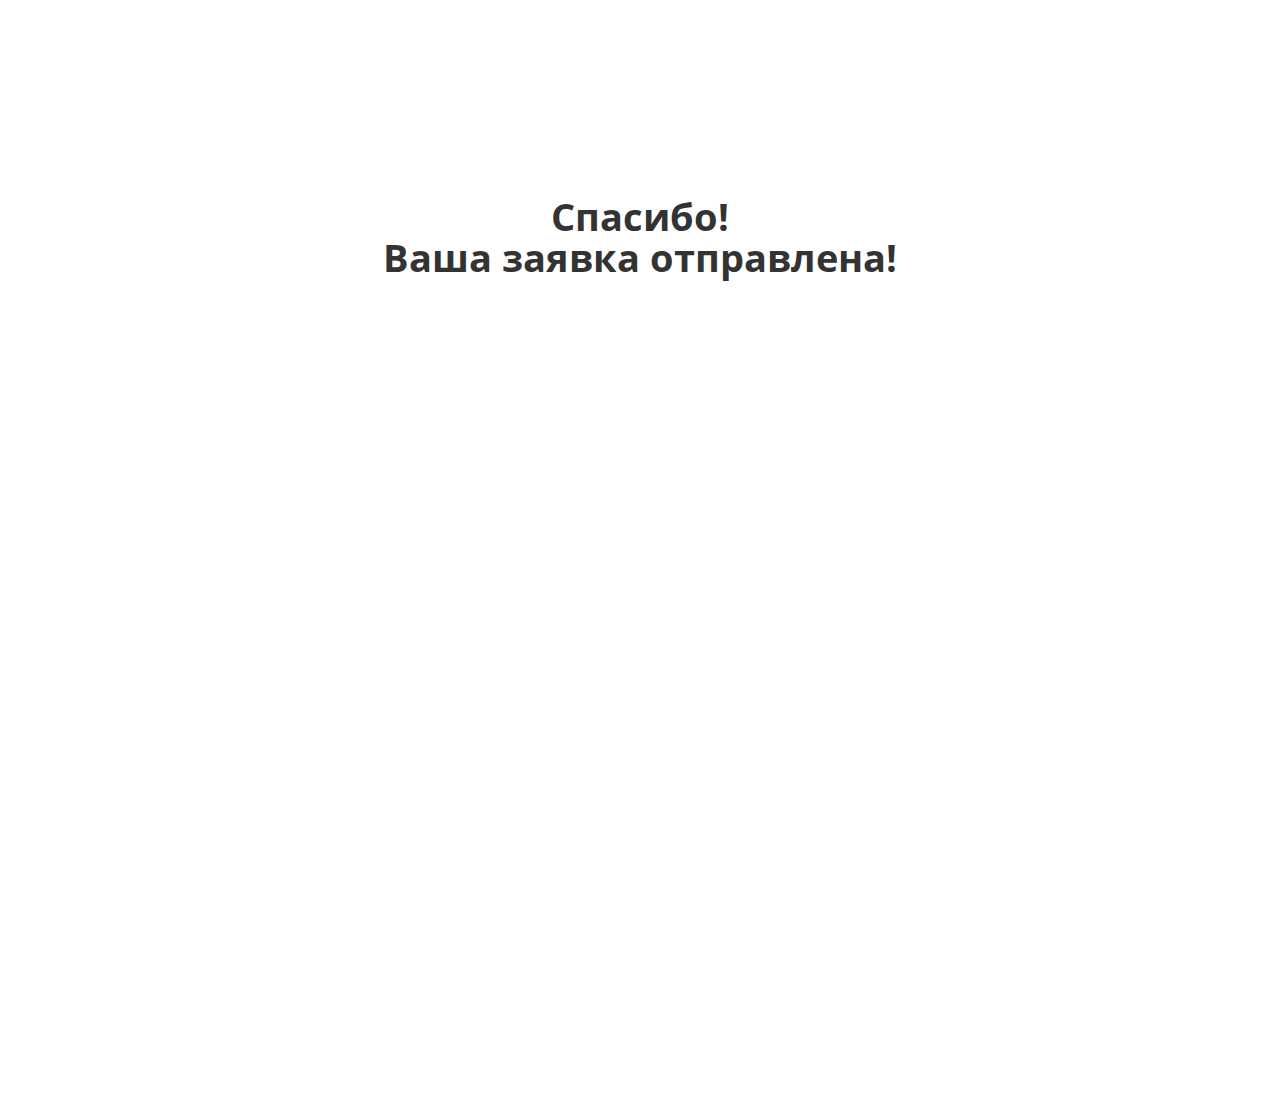
<file: thank-you.html>
<!DOCTYPE html>
<html lang="ru">

<head>
  <meta charset="UTF-8">
  <meta name="viewport" content="width=device-width, initial-scale=1.0">
  <title>Blanchard Art Gallery</title>
  <link rel="stylesheet" href="css/main.css">
  <link rel="stylesheet" href="css/variables.css">
  <link rel="stylesheet" href="css/thank.css">

  <link rel="icon" href="img/header/BL.ico" type="image/x-icon">
</head>

<body>
  <div class="form-text">
    <a class="text-center focus" href="index.html" target="_self">Спасибо!<br>Ваша заявка отправлена!</a>
  </div>
</body>

</html>
</file>
<file: css/main.css>
@font-face {
  font-family: 'opensans';
  font-style : normal;
  font-weight: 300;
  src        : url(../fonds/OpenSans-Light.woff);
  src        : url(../fonds/OpenSans-Light.woff2)
}

@font-face {
  font-family: 'opensans';
  font-style : normal;
  font-weight: 400;
  src        : url(../fonds/OpenSans-Regular.woff);
  src        : url(../fonds/OpenSans-Regular.woff2)
}

@font-face {
  font-family: 'opensans';
  font-style : normal;
  font-weight: 600;
  src        : url(../fonds/OpenSans-SemiBold.woff);
  src        : url(../fonds/OpenSans-SemiBold.woff2)
}

@font-face {
  font-family: 'opensans';
  font-style : normal;
  font-weight: 700;
  src        : url(../fonds/OpenSans-Bold.woff);
  src        : url(../fonds/OpenSans-Bold.woff2)
}

@font-face {
  font-family: 'opensans';
  font-style : italic;
  src        : url(../fonds/OpenSans-Italic.woff);
  src        : url(../fonds/OpenSans-Italic.woff2)
}



body {
  min-width  : 320px;
  font-size  : 16px;
  font-weight: 400;
  line-height: 32px;
  color      : var(--gray20);
  font-family: 'opensans', 'sans-serif'
}

* {
  box-sizing: border-box
}

a {
  text-decoration: none;
  color          : var(--gray20)
}

ul {
  margin    : 0;
  padding   : 0;
  list-style: none
}

h1,
h2,
h3,
h4 {
  margin: 0
}

h1 {
  position: absolute;
  width   : 1px;
  height  : 1px;
  margin  : -1px;
  padding : 0;
  overflow: hidden;
  border  : 0;
  clip    : rect(0 0 0 0)
}

p {
  margin: 0
}

img {
  max-width: 100%
}

.container {
  max-width    : 1920px;
  width        : 100%;
  margin       : 0 auto;
  padding-left : 55px;
  padding-right: 55px
}

.title {
  font-weight: normal;
  font-size  : 48px;
  line-height: 65px;
  color      : var(--gray20)
}

.text {
  font-weight: 600;
  font-size  : 24px;
  line-height: 32px;
  color      : var(--gray20)
}

.text-mini {
  font-weight: 400;
  font-size  : 12px;
  line-height: 16px;
  color      : var(--gray60)
}

::-webkit-input-placeholder {
  color: var(--white)
}

:-ms-input-placeholder {
  color: var(--white)
}

::-moz-placeholder {
  color: var(--white)
}

:-moz-placeholder {
  color: var(--white)
}

input[type=text]::-ms-clear {
  display: none;
  width  : 0;
  height : 0
}

input[type=text]::-ms-reveal {
  display: none;
  width  : 0;
  height : 0
}

input[type="search"]::-webkit-search-decoration,
input[type="search"]::-webkit-search-cancel-button,
input[type="search"]::-webkit-search-results-button,
input[type="search"]::-webkit-search-results-decoration {
  display: none
}

input::-webkit-outer-spin-button,
input::-webkit-inner-spin-button {
  -webkit-appearance: none;
  margin            : 0;
}

input[type=number] {
  -moz-appearance: textfield;
}

:hover::-webkit-input-placeholder {
  color: transparent
}

:focus::-moz-placeholder {
  color: transparent
}

:focus:-moz-placeholder {
  color: transparent
}

:focus:-ms-input-placeholder {
  color: transparent
}

@media(max-width:1440px) {
  .container {
    padding-left : 10px;
    padding-right: 10px
  }
}
</file>
<file: css/variables.css>
:root {
  --white              : #FFFFFF;
  --white--rgb         : 255, 255, 255;
  --black              : #000000;
  --black--rgb         : 0, 0, 0;
  --verydarkgray       : #666666;
  --gray90             : #e5e5e5;
  --gray60             : #999999;
  --gray20             : #333333;
  --lightgray          : #CACACA;
  --lightlightgray     : #C4C4C4;
  --verylightgray      : #ECECEC;
  --moderateviolet     : #9D5CD0;
  --moderateviolet--rgb: 157, 92, 208;
  --darkmoderateviolet : #7943a4;
  --verysoftviolet     : #D1A9F0;
  --softviolet         : #C283F3;
  --softviolet--rgb    : 194, 131, 243;
}
</file>
<file: css/thank.css>
.form-text {
  margin-top: 200px;
  text-align: center;
  height    : 100vh;
}

.text-center {
  position   : relative;
  font-size  : 38px;
  font-weight: 700;
  outline    : 0;
  transition : 0.7s linear
}

.text-center::after {
  position  : absolute;
  content   : "";
  border    : 2px solid var(--darkmoderateviolet);
  width     : 553px;
  height    : 91px;
  left      : -186px;
  top       : 2px;
  transition: 0.5s linear;
  opacity   : 0;
}

@media (hover:hover) and (pointer:fine) {

  .text-center:hover {
    color     : var(--moderateviolet);
    font-size : 40px;
    transition: 0.2s linear;
  }
}

.text-center:focus::after {
  opacity   : 1;
  transition: 0.2s linear;
}

@media(max-width:1200px) {

  .text-center:active {
    color: var(--darkmoderateviolet);
  }
}

@media(max-width:695px) {
  .text-center {
    font-size: 24px;
  }

  .text-center::after {
    width : 353px;
    height: 87px;
    left  : -123px;
    top   : -4px;
  }
}

@media(max-width:400px) {
  .text-center {
    font-size  : 18px;
    font-weight: 400;
  }

  .text-center::after {
    width : 264px;
    height: 79px;
    left  : -93px;
    top   : -10px;
  }
}
</file>
